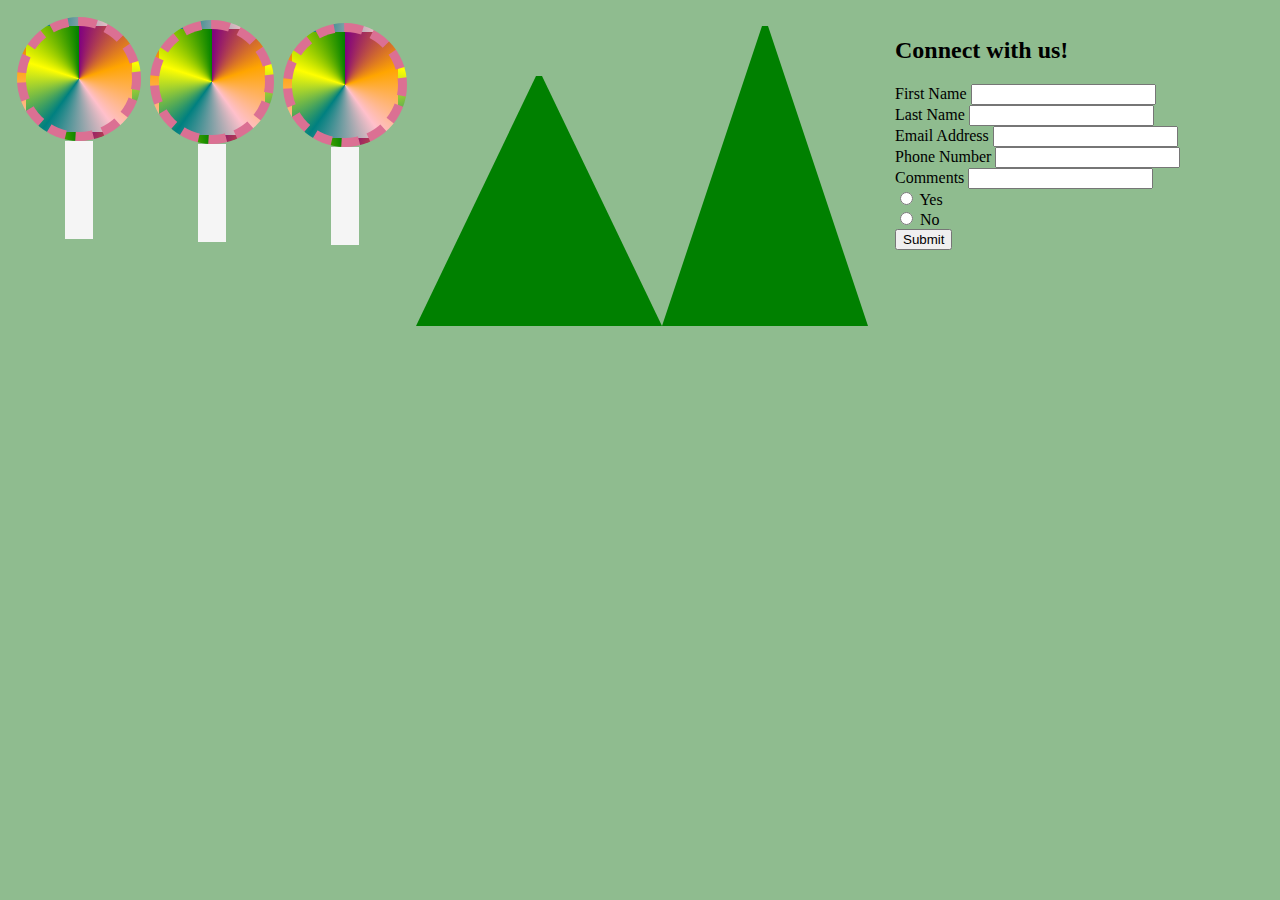
<file: index.html>
<!DOCTYPE html>
<html lang="en">
<head>
    <meta charset="UTF-8">
    <meta name="viewport" content="width=device-width, initial-scale=1.0">
    <title>Document</title>
    <link rel="stylesheet" href="style.css">
</head>
<body>
    <div class="flexContainer">
        
            <div class="art-container">
                <div class="lollipop">
                    <div class="swirl"></div>
                    <div class="stick"></div>
                   
                </div>

                <div class="art-container">
                    <div class="lollipop">
                        <div class="swirl"></div>
                        <div class="stick"></div>
                       
                    </div>

                    <div class="art-container">
                        <div class="lollipop">
                            <div class="swirl"></div>
                            <div class="stick"></div>
                           
                        </div>   
            </div>

            <div class="mountains">
                <div class="triangle0"></div>
                <div class="triangle1"></div>
                <div class="triangle2"></div>
                <div class="triangle3"></div>
                <div class="triangle4"></div>

            </div>

            
    </div>
    <div> 
        <h2>Connect with us!</h2>
        <form action="/response.html">
            <label for="name">First Name</label>
            <input type="text" name="First Name"/>
            <br>
            <label for="name">Last Name</label>
            <input type="text" name="Last Name"/>
            <br>
            <label for="email">Email Address</label>
            <input type="text" name="Email Address"/>
            <br>
            <label for="phone">Phone Number</label>
            <input type="text" name="Phone Number"/>
            <br> 
            <label for="comments">Comments</label>
            <input type="text area" name="Comments"/>
            <br>
            
            <input type="radio" name="EmailList" value="yes"/>
            <label for="yes">Yes</label>
            <br>
            <input type="radio" name="EmailList" value="no"/>
            <label for="no">No</label> <br>

            <button type="submit"> Submit</button>

        </form> 

       </div> 
   
  

  
</body>
</html>
</file>
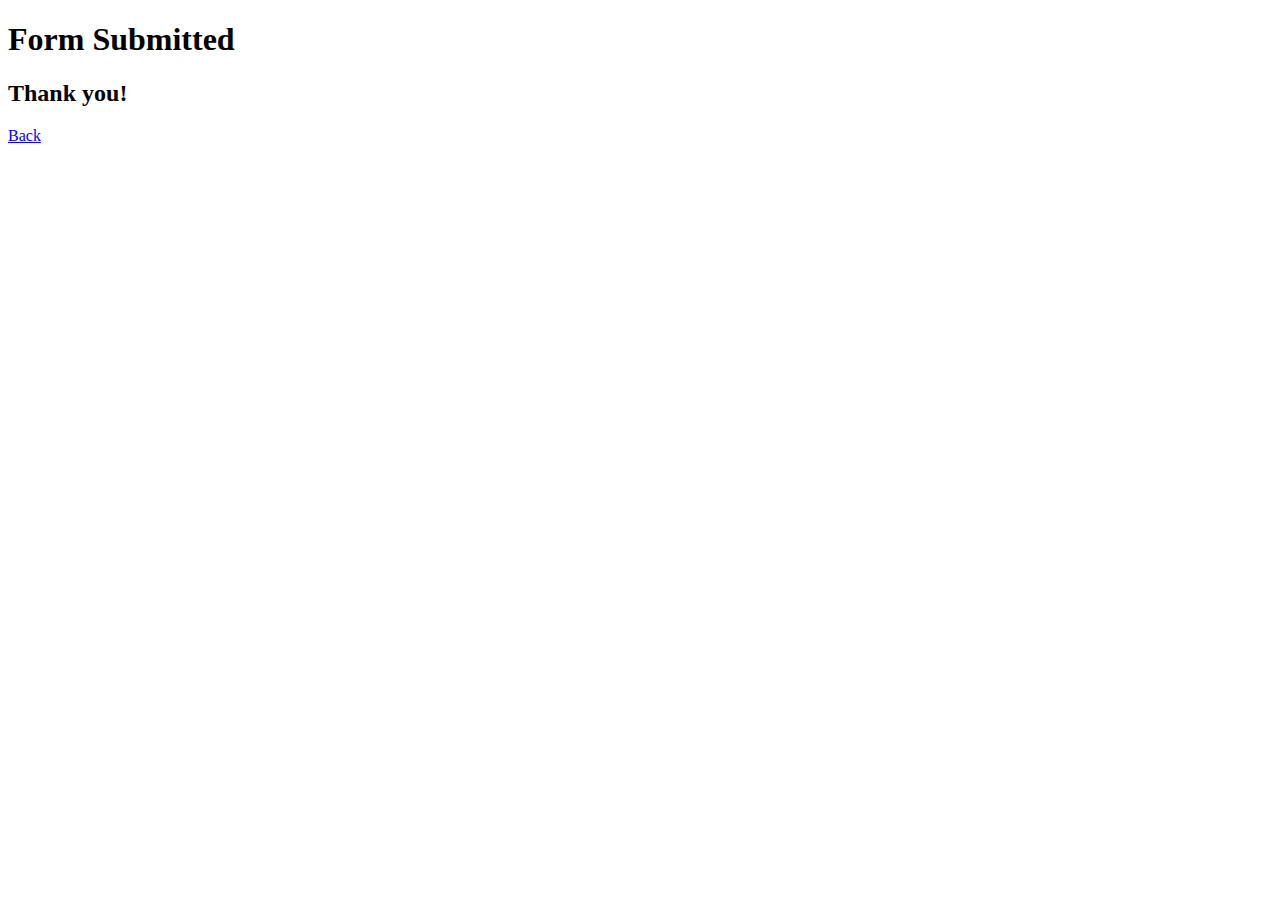
<file: response.html>
<!DOCTYPE html>
<html lang="en">
<head>
    <meta charset="UTF-8">
    <meta name="viewport" content="width=device-width, initial-scale=1.0">
    <title>Document</title>
</head>
<body>
    <h1>Form Submitted</h1>
    <h2>Thank you!</h2>
     <a href="index.html">Back</a>
</body>
</html>
</file>
<file: style.css>
body{
    background-color: darkseagreen;
    display: flex;
}

div{
    flex-wrap: wrap;
    padding: 3px;
    margin: top 0.5em;
}
.lollipop{
    display: flex;
    flex-direction: column;
    align-items: center;
}
   
.swirl{
    border-radius: 50%;
    width: 100px;
    height: 100px;
    border: 9px dashed palevioletred;
    background: conic-gradient(purple, orange,pink, teal, yellow, green);
}

.stick{
    border: 6px solid whitesmoke;
    align-content: flex-start;
    width: 10px;
    height: 80px;
    background-color: whitesmoke;
    
}

.art-container{
    display: flex;
    flex-direction: row;
}

.mountains{
    display: flex;
    flex-direction: row;

}

.triangle0{
    border-left: 120px solid transparent;
    border-right: 120px solid transparent;
    border-bottom: 250px solid green;
    
}

.triangle1{
    border-left: 100px solid transparent;
    border-right: 100px solid transparent;
    border-bottom: 300px solid green;
}


@media screen and (max-width:390px){
    .flexContainer{
        display: flex;
        flex-direction: column-reverse;
    }
}
</file>
